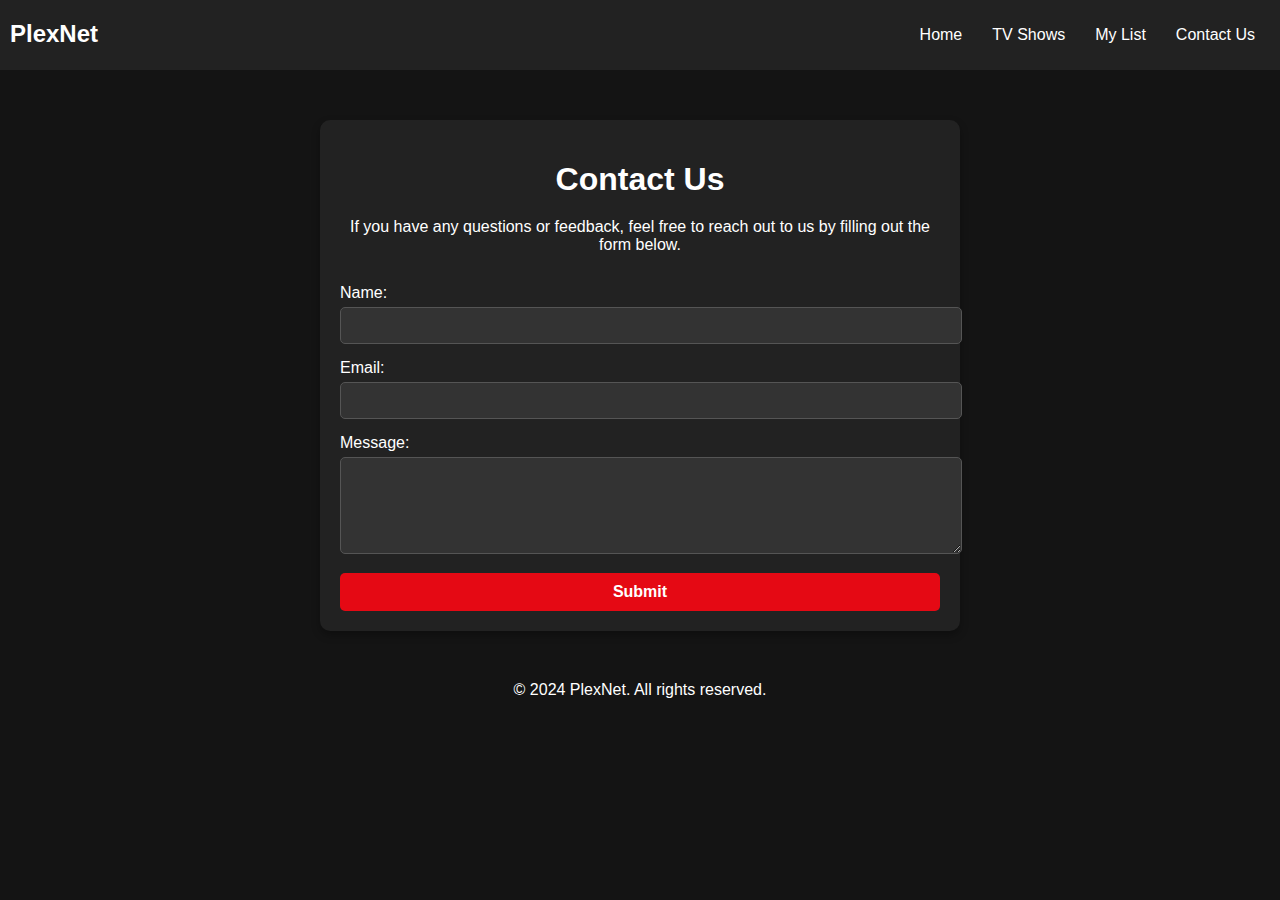
<file: Website/contact.html>
<!DOCTYPE html>
<html lang="en">
<head>
    <meta charset="UTF-8">
    <meta name="viewport" content="width=device-width, initial-scale=1.0">
    <link rel="stylesheet" href="./web.css">
    <title>Contact Us - PlexNet</title>
</head>
<body>
    <header>
        <div class="logo">PlexNet</div>
        <nav>
            <ul>
                <li><a href="/index.html">Home</a></li>
                <li><a href="./tv.html">TV Shows</a></li>
                <li><a href="./list.html">My List</a></li>
                <li><a href="./contact.html">Contact Us</a></li>
            </ul>
        </nav>
    </header>

    <main>
        <section class="contact">
            <h1>Contact Us</h1>
            <p>If you have any questions or feedback, feel free to reach out to us by filling out the form below.</p>

            <form action="#" method="POST">
                <div class="form-group">
                    <label for="name">Name:</label>
                    <input type="text" id="name" name="name" required>
                </div>

                <div class="form-group">
                    <label for="email">Email:</label>
                    <input type="email" id="email" name="email" required>
                </div>

                <div class="form-group">
                    <label for="message">Message:</label>
                    <textarea id="message" name="message" rows="5" required></textarea>
                </div>

                <button type="submit">Submit</button>
            </form>
        </section>
    </main>

    <footer class = footer>
        <p>&copy; 2024 PlexNet. All rights reserved.</p>
    </footer>
</body>
</html>
</file>
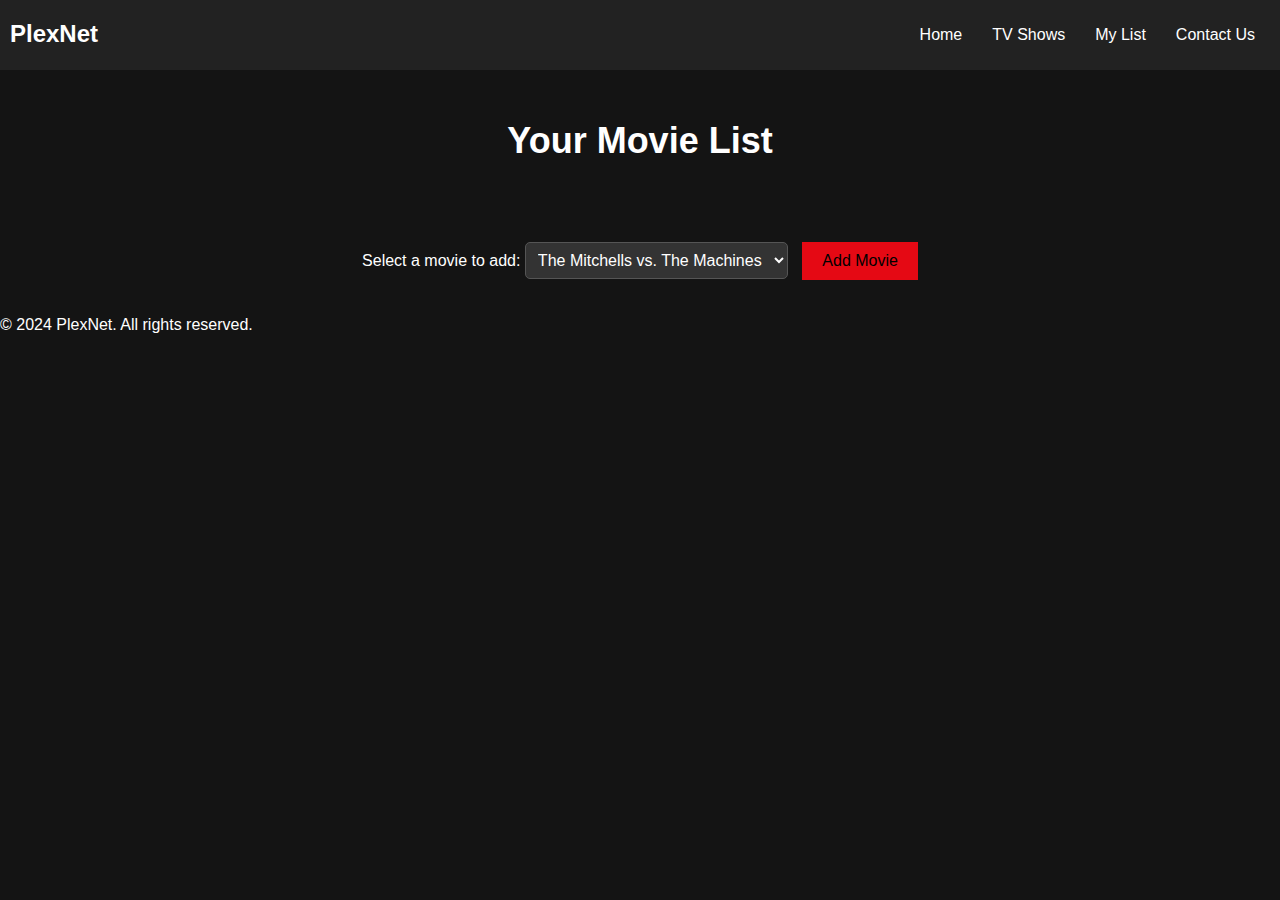
<file: Website/list.html>
<!DOCTYPE html>
<html lang="en">
<head>
    <meta charset="UTF-8">
    <meta name="viewport" content="width=device-width, initial-scale=1.0">
    <link rel="stylesheet" href="./web.css">
    <title>My List - PlexNet</title>
</head>
<body>
    <header>
        <div class="logo">PlexNet</div>
        <nav>
            <ul>
                <li><a href="/index.html">Home</a></li>
                <li><a href="./tv.html">TV Shows</a></li>
                <li><a href="./list.html">My List</a></li>
                <li><a href="./contact.html">Contact Us</a></li>
            </ul>
        </nav>
    </header>

    <main>
        <section class="my-list">
            <h2>Your Movie List</h2>
            <div id="movieList" class="movie-container">
        
            </div>

            
            <div class="add-movie-section">
                <label for="movieSelect">Select a movie to add:</label>
                <select id="movieSelect">
                   
                </select>
                <button id="addMovieBtn">Add Movie</button>
            </div>
        </section>
    </main>

    <footer>
        <p>&copy; 2024 PlexNet. All rights reserved.</p>
    </footer>

    <script src="./web.js"></script>
</body>
</html>
</file>
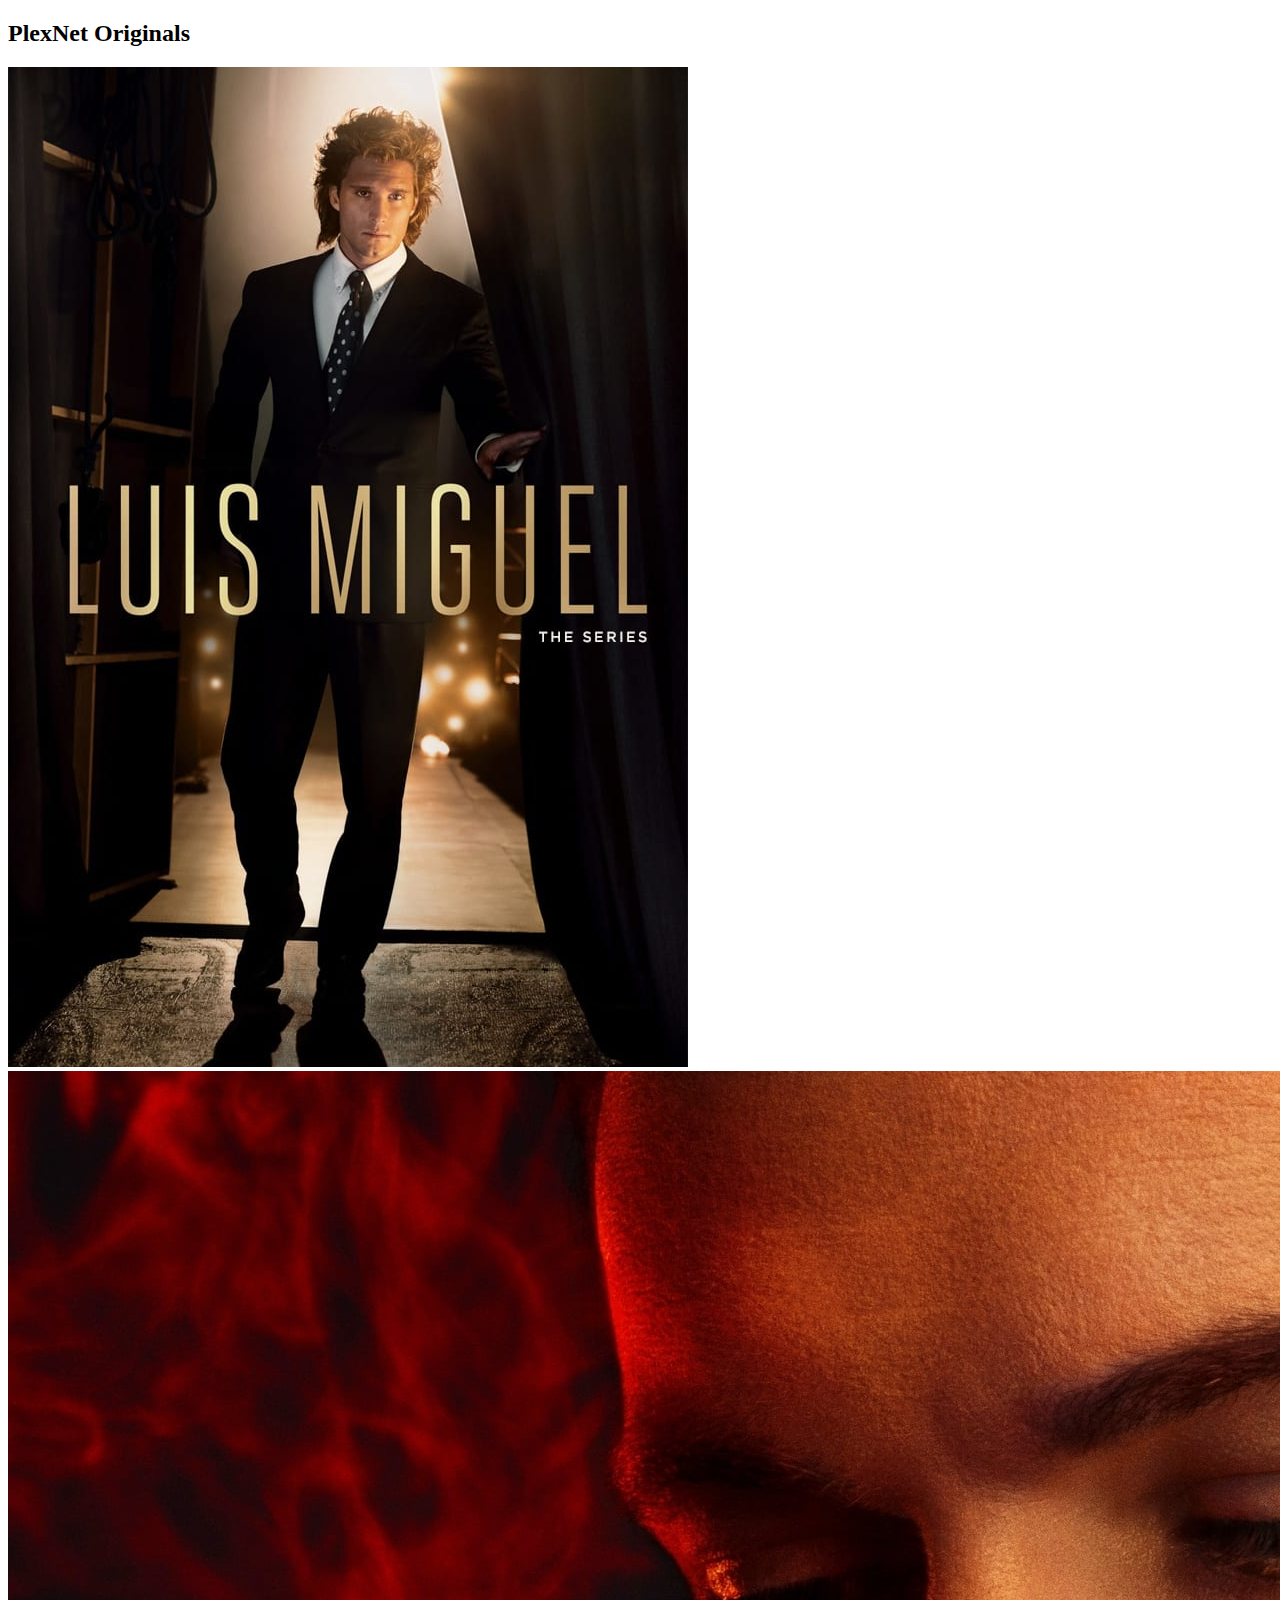
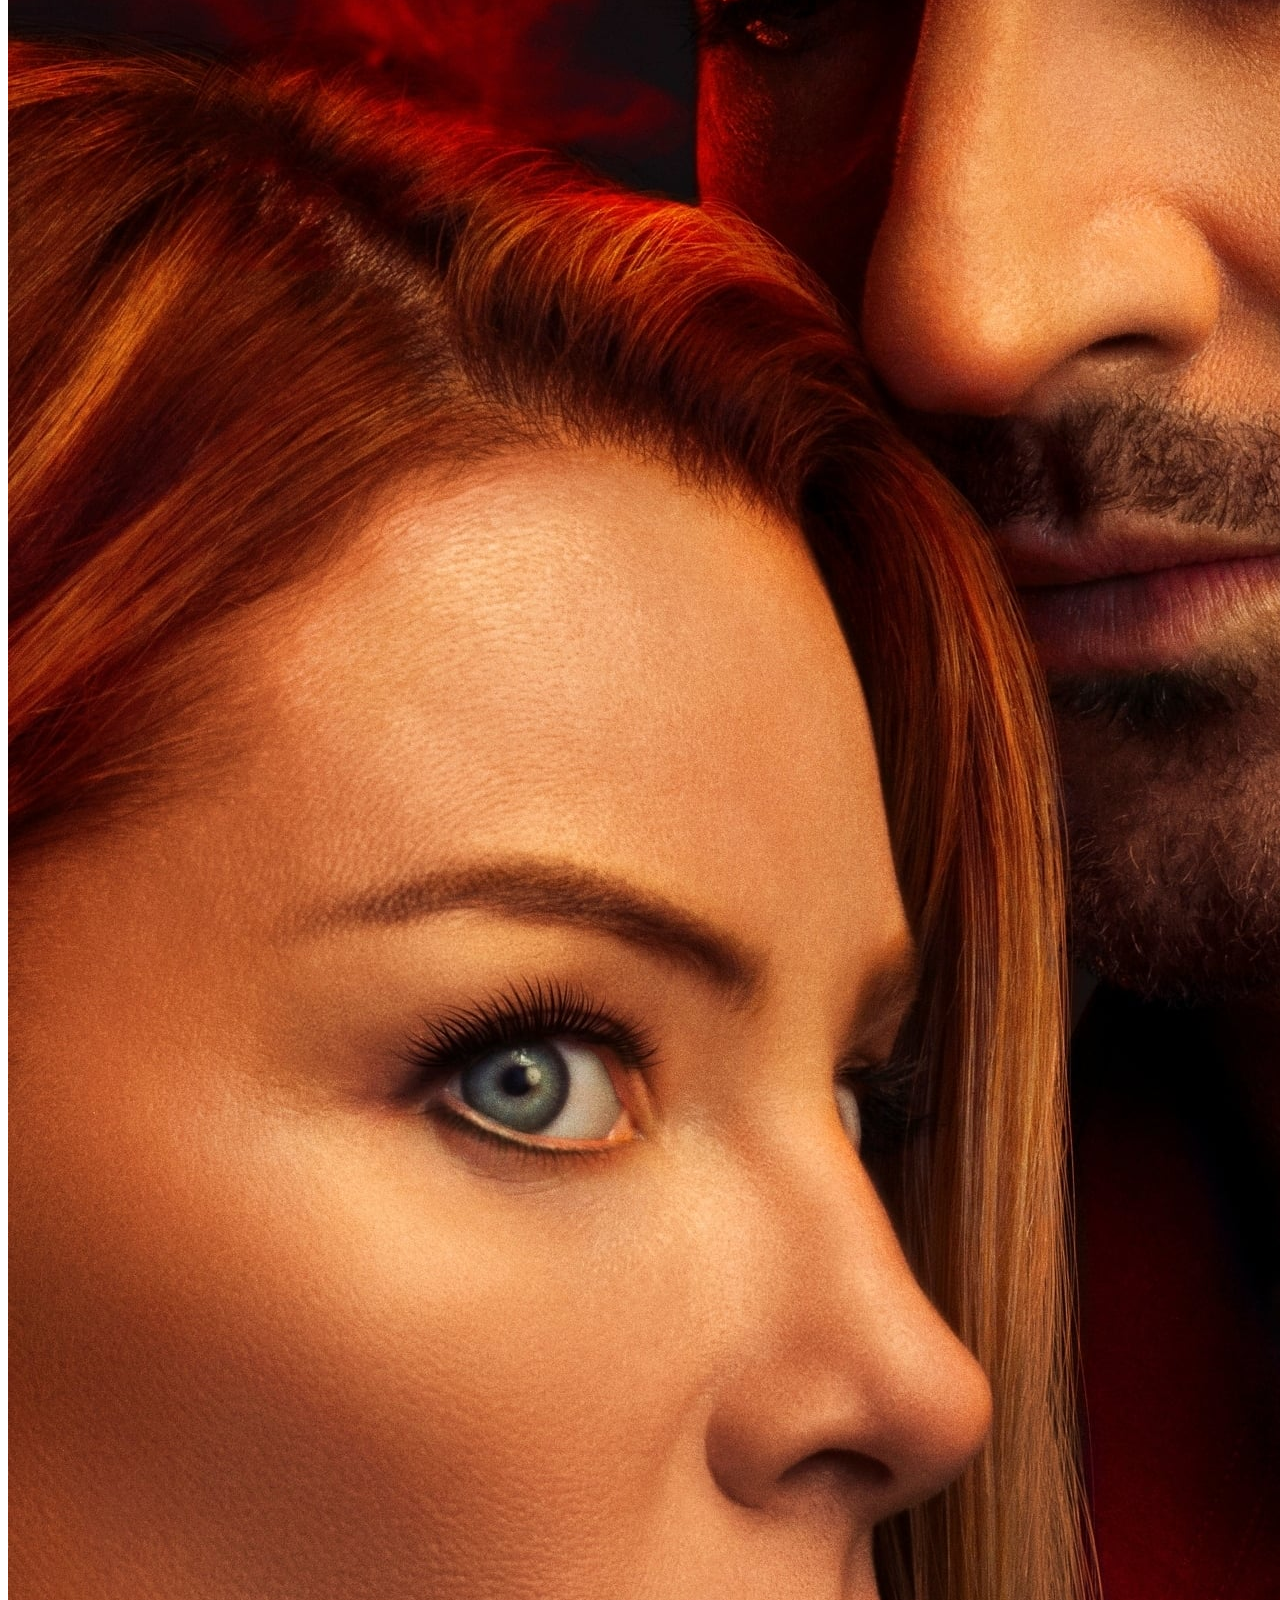
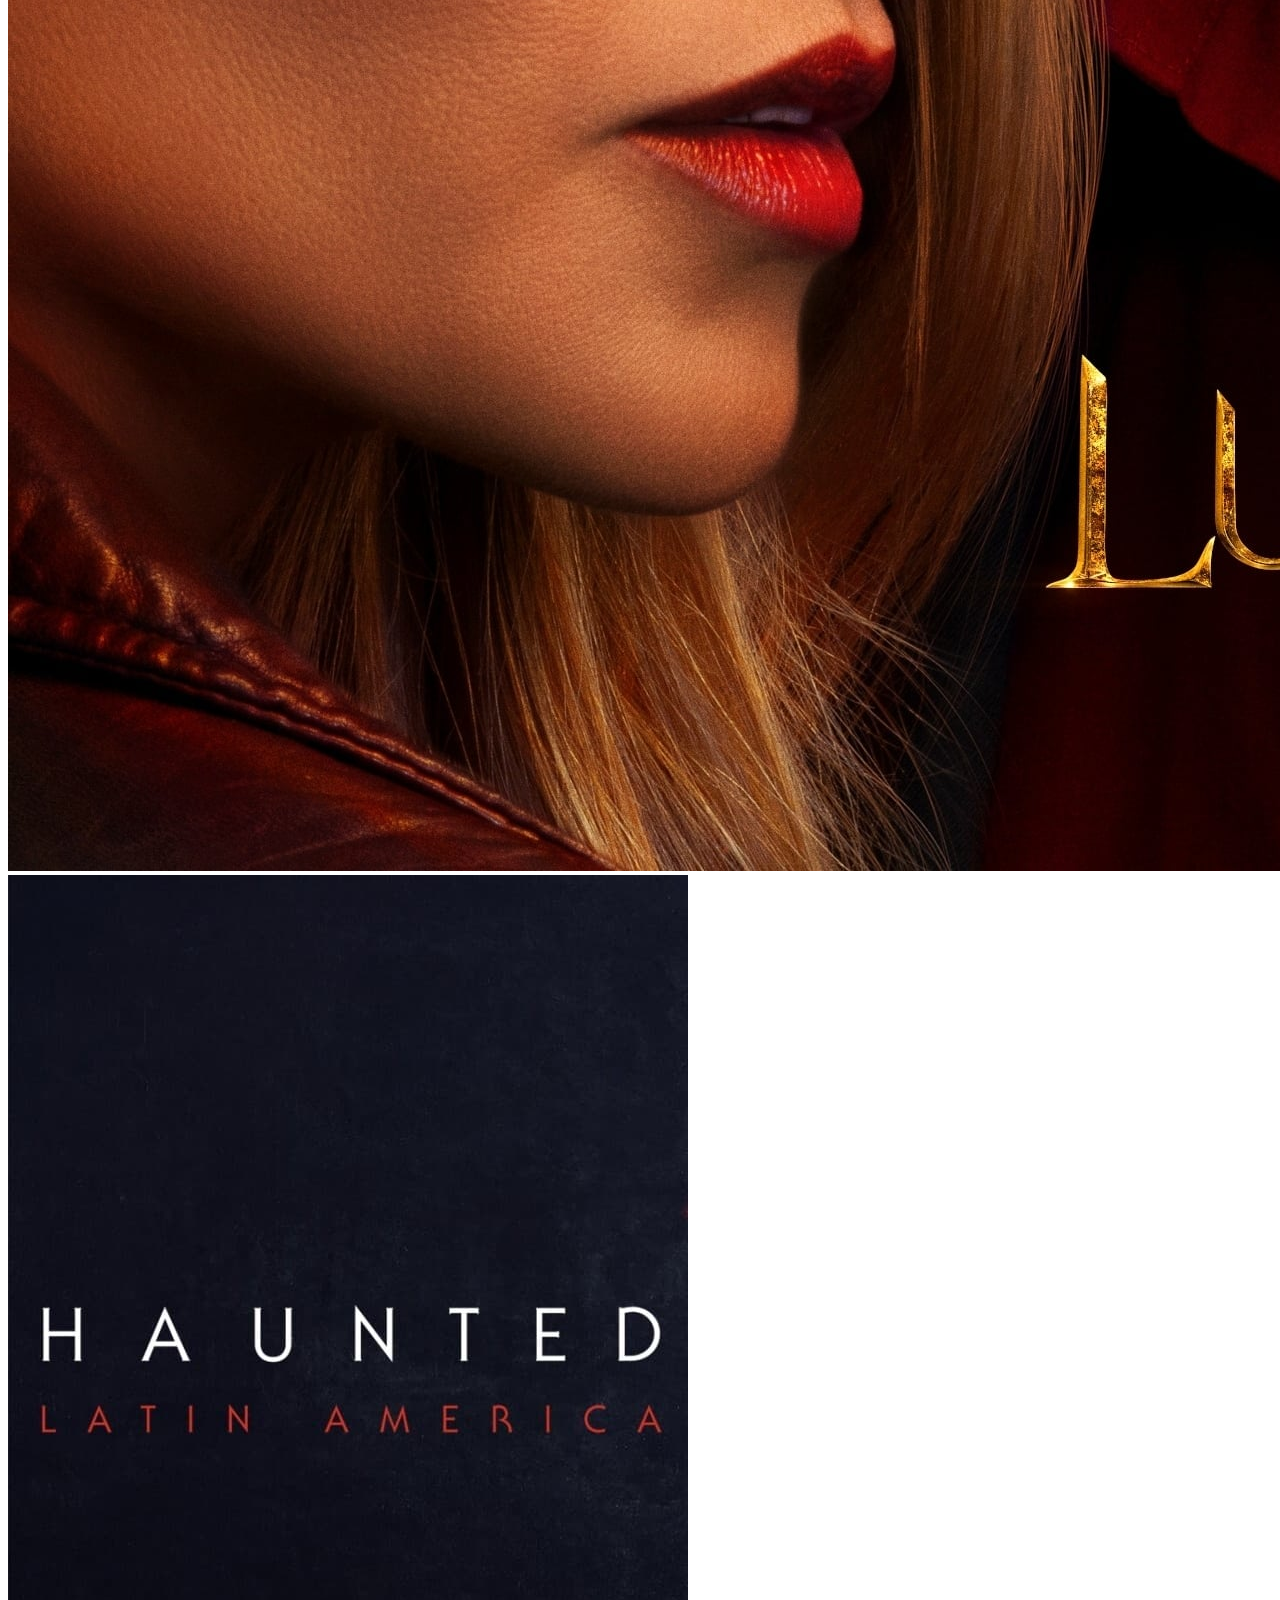
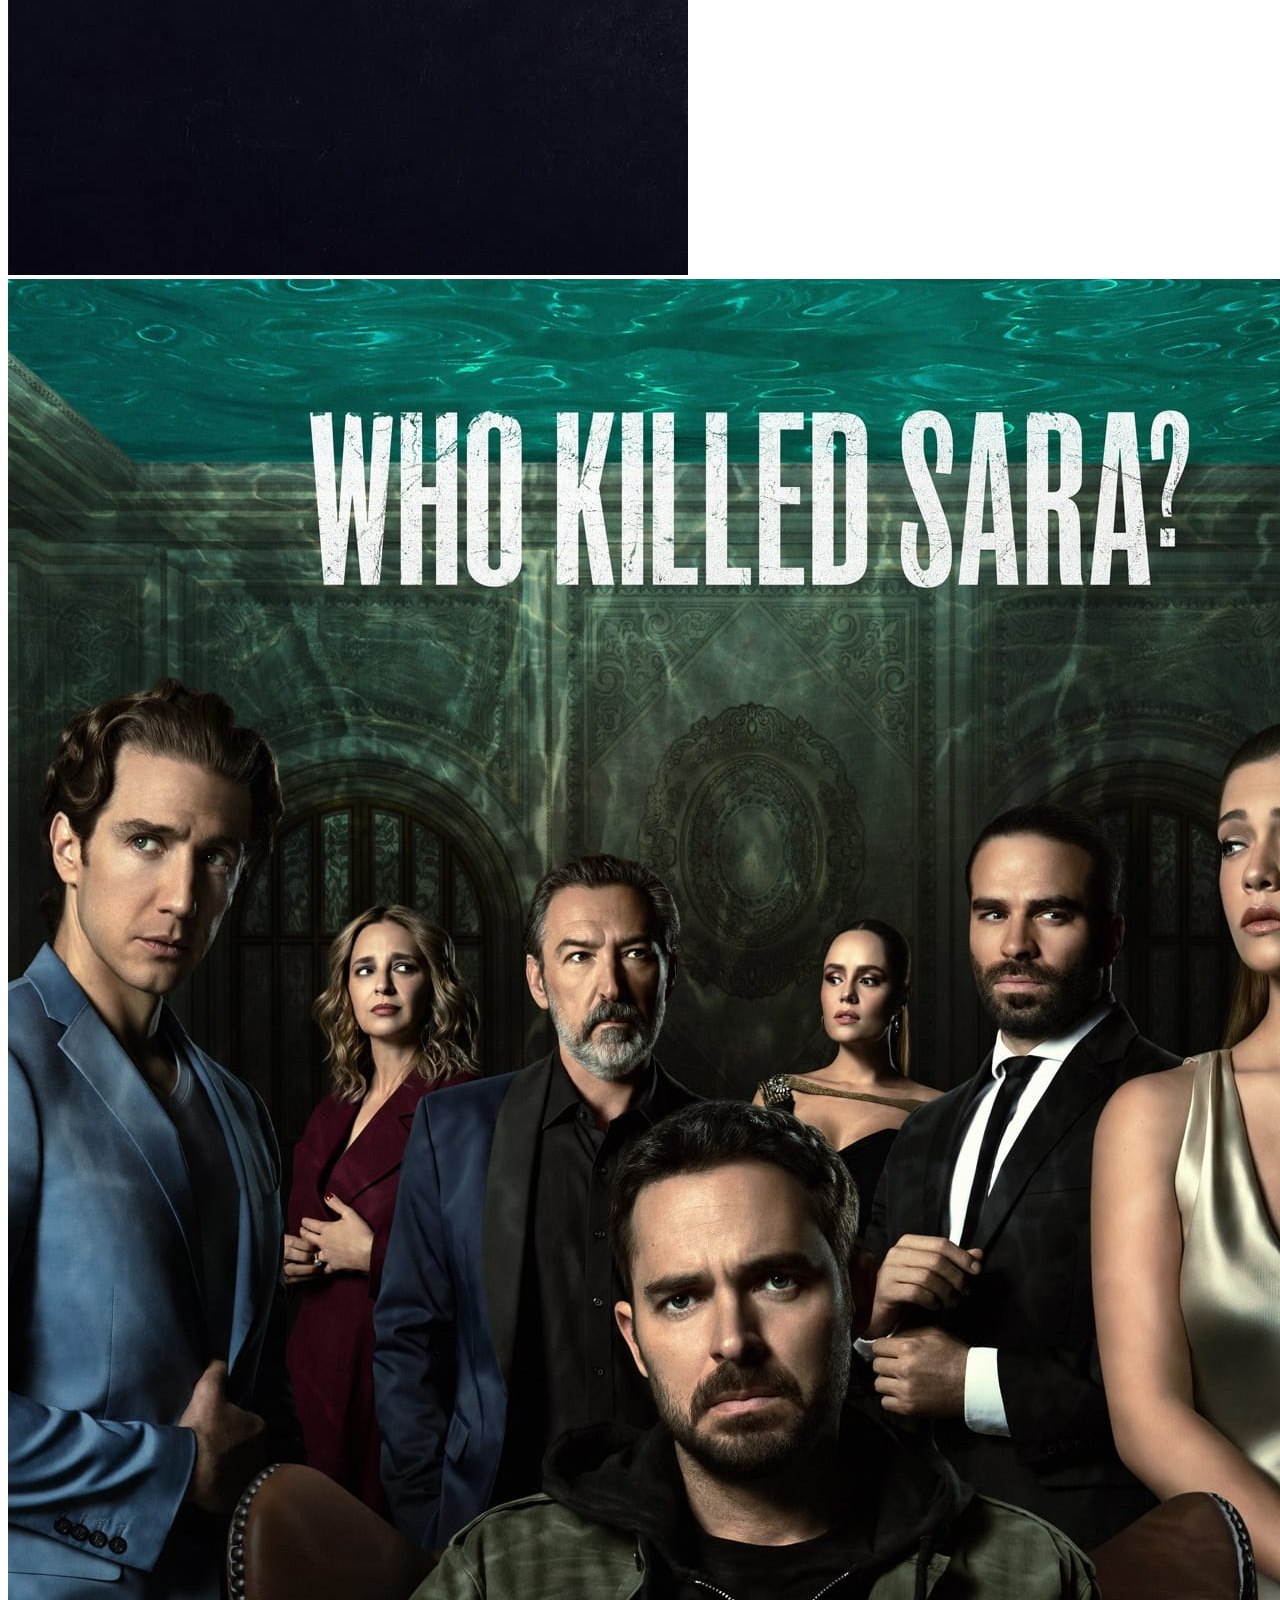
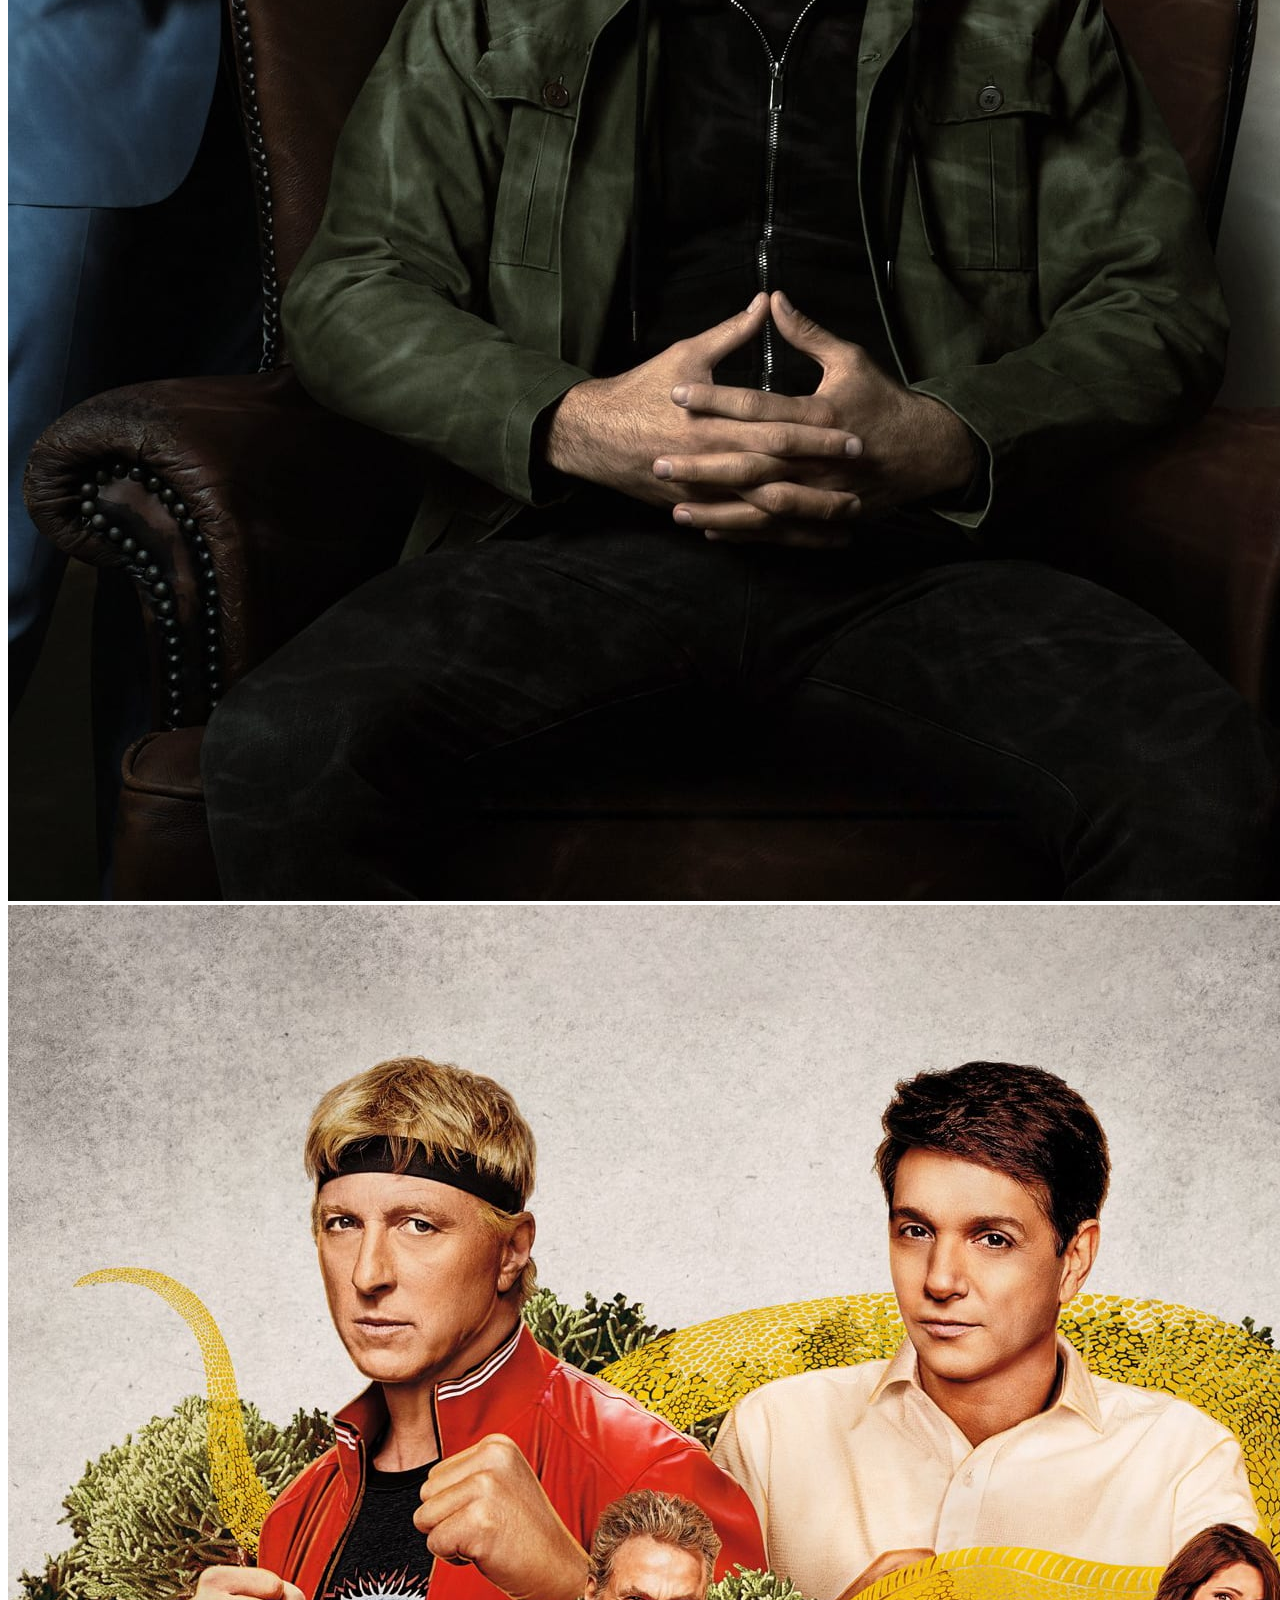
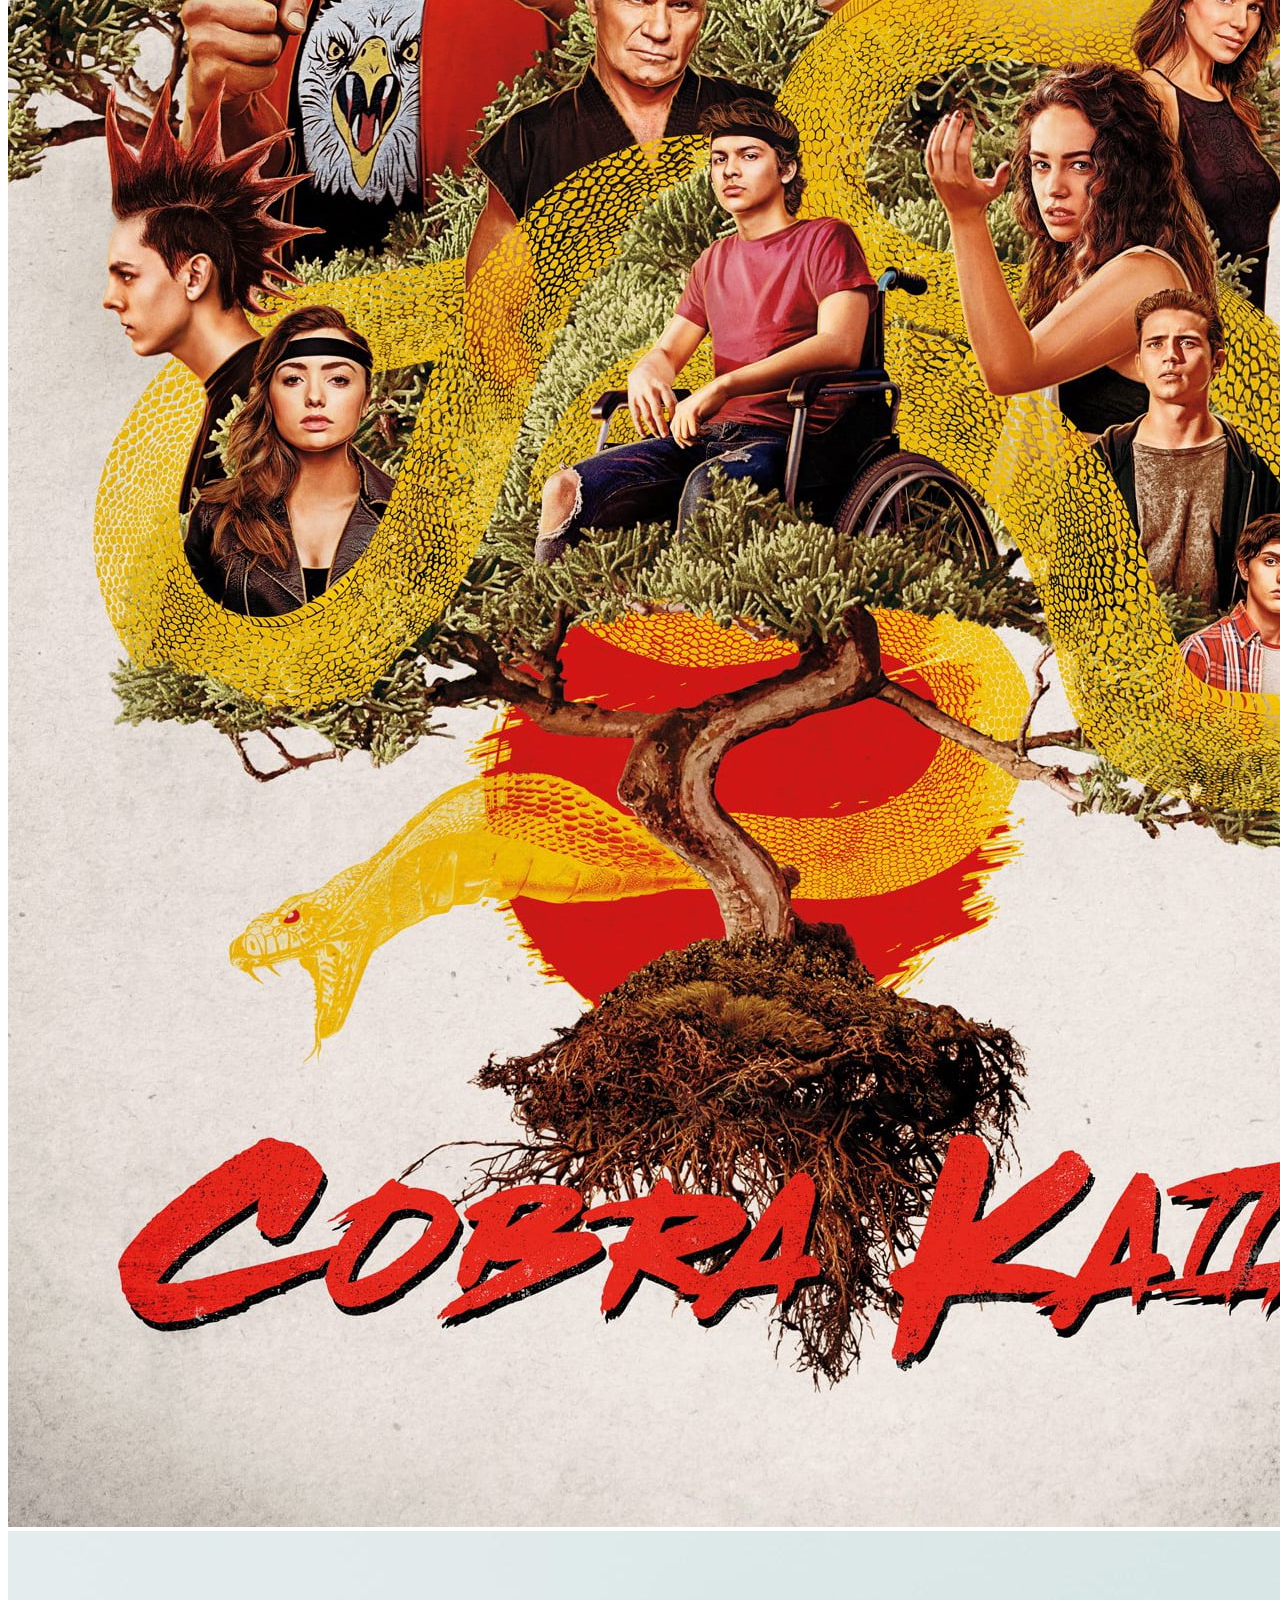
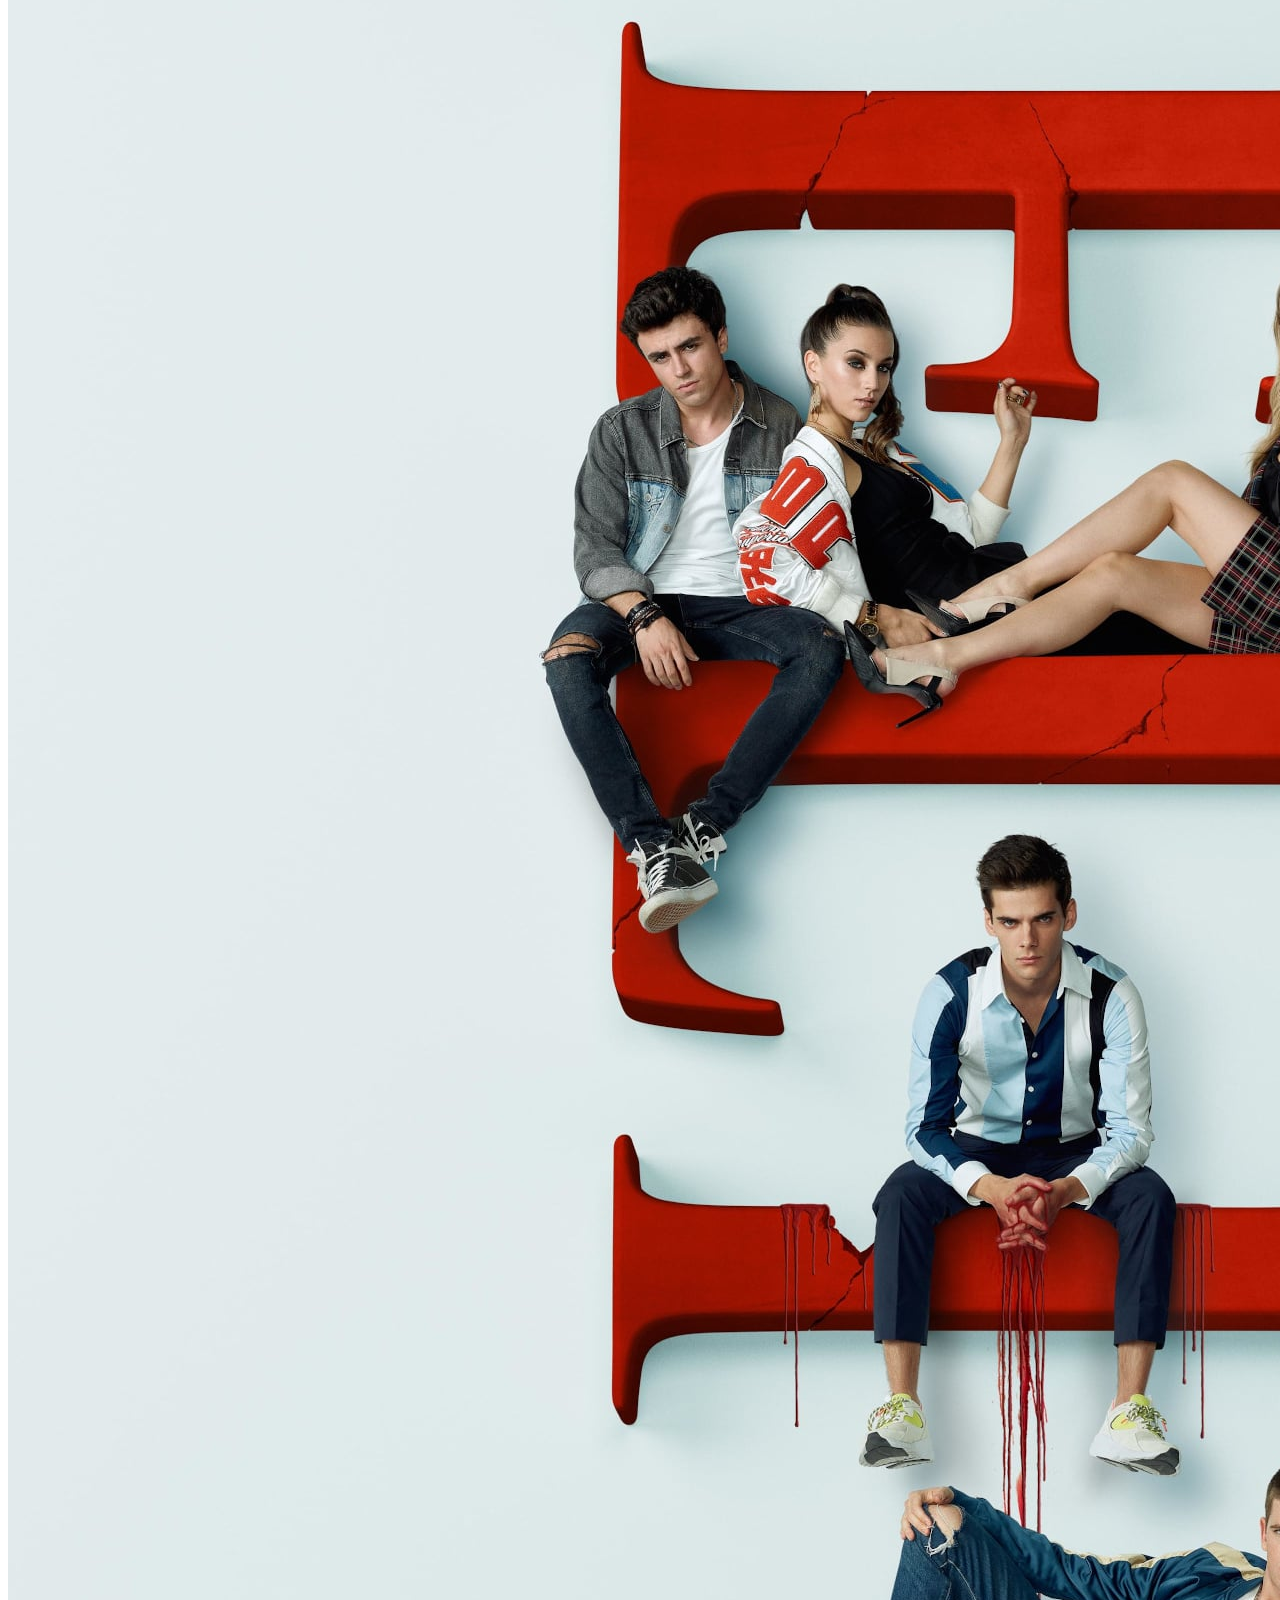
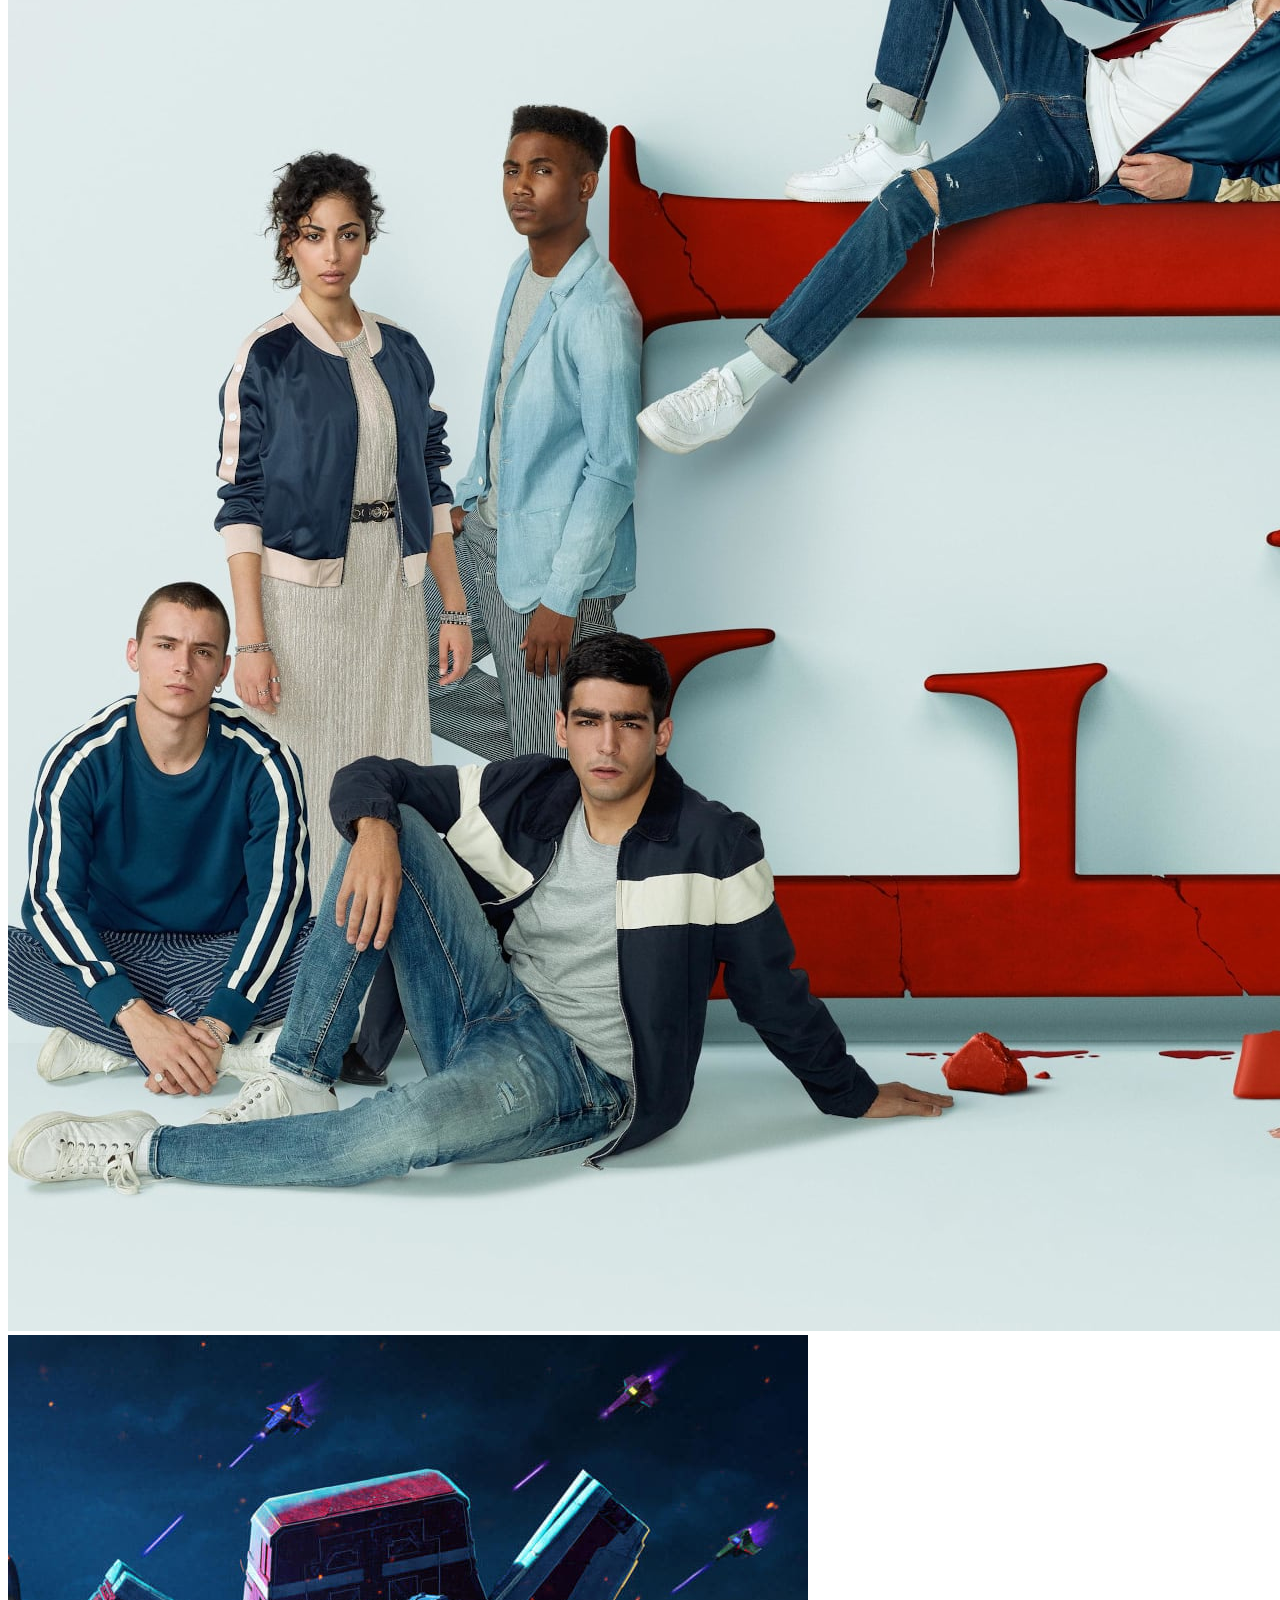
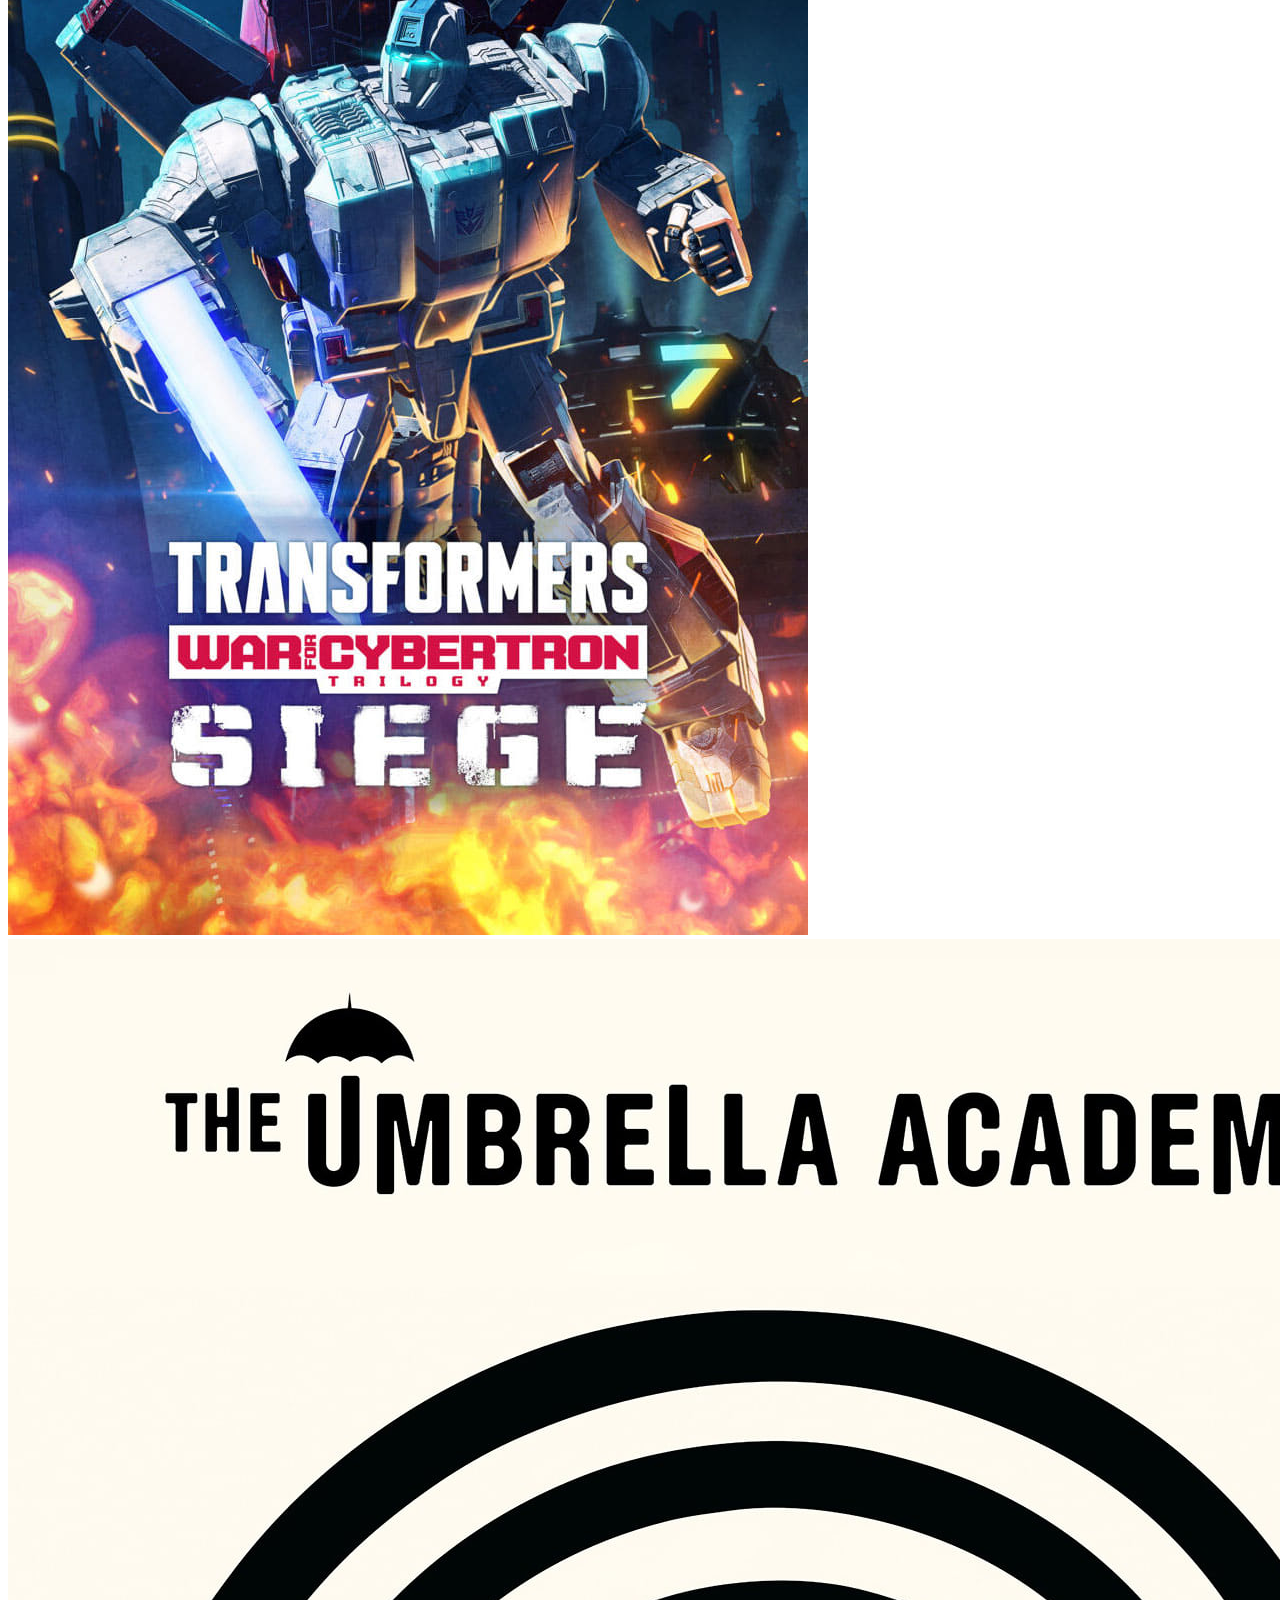
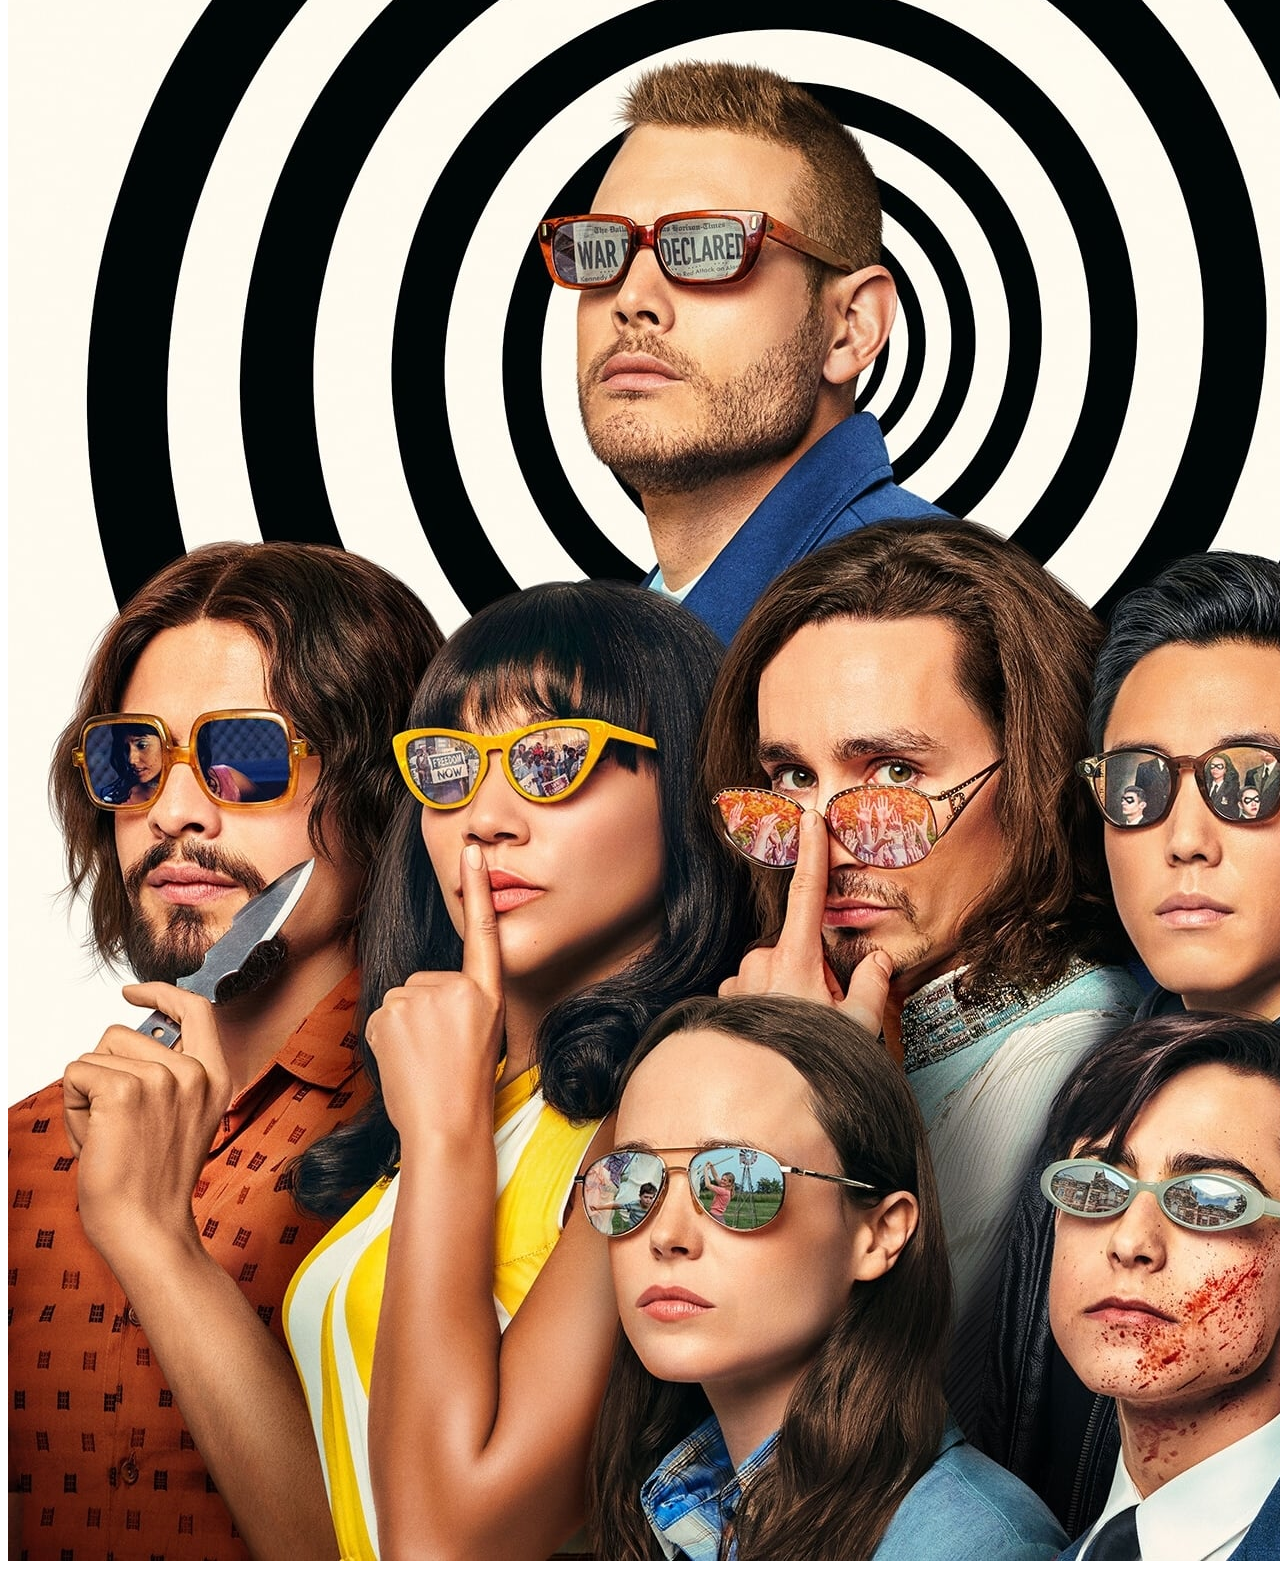
<file: Website/shows.html>
<!DOCTYPE html>
<html lang="en">
<head>
    <meta charset="UTF-8">
    <meta name="viewport" content="width=device-width, initial-scale=1.0">
    <title>Tv Shows</title>
</head>
<body>
    <div class = "row">
        <h2>PlexNet Originals</h2>
        <div class="row_org">
             <img src="/Website/images/large-movie1.jpg" alt="" class="row_images">
             <img src="/Website/images/large-movie2.jpg" alt="" class="row_images">
             <img src="/Website/images/large-movie3.jpg" alt="" class="row_images">
             <img src="/Website/images/large-movie4.jpg" alt="" class="row_images">
             <img src="/Website/images/large-movie5.jpg" alt="" class="row_images">
             <img src="/Website/images/large-movie6.jpg" alt="" class="row_images">
             <img src="/Website/images/large-movie7.jpg" alt="" class="row_images">
             <img src="/Website/images/large-movie8.jpg" alt="" class="row_images">
        </div>
    </div>
    
</body>
</html>
</file>
<file: Website/web.css>
:root {
    --primary-color: #e50914;
    --dark-bg: #222;
    --hover-bg-color: #b00710;
}

body {
    font-family: Arial, sans-serif;
    margin: 0;
    padding: 0;
    background-color: #141414;
    color: white;
}

header {
    display: flex;
    justify-content: space-between;
    padding: 10px;
    background-color: var(--dark-bg);
}

.logo {
    font-size: 24px;
    font-weight: bold;
    text-align: left;
    margin-top: 10px;
}

nav ul {
    list-style: none;
    display: flex;
}

nav ul li {
    margin: 0 15px;
}

nav a {
    text-decoration: none;
    color: white;
    transition: color 0.3s;
}

.banner {
    background: url('banner-image.jpg') center/cover no-repeat;
    height: 60vh;
    display: flex;
    flex-direction: column;
    justify-content: center;
    align-items: center;
    text-align: center;
}

.banner h1 {
    font-size: 48px;
}

button {
    background-color: var(--primary-color);
    border: none;
    padding: 10px 20px;
    font-size: 16px;
    cursor: pointer;
    transition: background-color 0.3s;
}

button:hover {
    background-color: var(--hover-bg-color);
}

.movies {
    padding: 20px;
}

.movie-container {
    display: flex;
    overflow-x: scroll;
    scroll-snap-type: x mandatory;
    gap: 20px;
    padding: 10px;
    justify-content: flex-start;
    width: 100%; /* Ensures the container spans the full width */
}

.movie {
    display: inline-block;
    width: 200px; /* Fixed width for each movie */
    text-align: center;
    margin: 10px;
    flex-shrink: 0; /* Prevent shrinking */
}

.movie:hover {
    transform: scale(1.05);
    box-shadow: 0 4px 8px rgba(0, 0, 0, 0.5);
}

.movie img {
    width: 205px;
    height: 300px;
    object-fit: cover;
    border-radius: 8px;
    box-shadow: 0 2px 5px rgba(0, 0, 0, 0.3);
    transition: transform 0.3s;
}

.movie img:hover {
    transform: scale(1.05);
}

.movie p {
    margin: 10px 0;
    text-align: center;
}

.footer p {
    text-align: center;
}

/* Contact Form */
.contact {
    max-width: 600px;
    margin: 50px auto;
    padding: 20px;
    background-color: var(--dark-bg);
    border-radius: 10px;
    box-shadow: 0 4px 8px rgba(0, 0, 0, 0.3);
}

.contact h1 {
    text-align: center;
    margin-bottom: 20px;
}

.contact p {
    text-align: center;
    margin-bottom: 30px;
}

.form-group {
    margin-bottom: 15px;
}

.form-group label {
    display: block;
    margin-bottom: 5px;
}

.form-group input, .form-group textarea {
    width: 100%;
    padding: 10px;
    background-color: #333;
    border: 1px solid #555;
    color: white;
    border-radius: 5px;
}

.form-group input:focus, .form-group textarea:focus {
    outline: none;
    border-color: var(--primary-color);
}

button[type="submit"] {
    background-color: var(--primary-color);
    border: none;
    padding: 10px 20px;
    color: white;
    cursor: pointer;
    border-radius: 5px;
    width: 100%;
    font-weight: bold;
    transition: background-color 0.3s;
}

button[type="submit"]:hover {
    background-color: var(--hover-bg-color);
}

/* TV Shows Section */
.tv-shows {
    padding: 20px;
}

.tv-shows h2 {
    font-size: 36px;
    margin-bottom: 20px;
    color: white;
}

.tv-show-container {
    display: flex;
    overflow-x: auto;
    scroll-snap-type: x mandatory;
    gap: 20px;
    padding: 10px;
    justify-content: flex-start;
}

.tv-show {
    flex: 0 0 auto;
    width: 200px;
    scroll-snap-align: start;
}

.tv-show img {
    width: 100%;
    height: 300px;
    object-fit: cover;
    border-radius: 8px;
    box-shadow: 0 2px 5px rgba(0, 0, 0, 0.3);
    transition: transform 0.3s;
}

.tv-show img:hover {
    transform: scale(1.05);
}

.tv-show p {
    margin-top: 10px;
    font-size: 16px;
    color: #bbb;
}

@media (max-width: 768px) {
    .banner h1 {
        font-size: 32px;
    }

    button {
        padding: 8px 16px;
    }

    .movie {
        min-width: 150px;
    }

    .tv-show-container {
        flex-direction: column;
        align-items: center;
        max-width: 600px;
    }

    .tv-show {
        width: 80%;
    }

    .tv-show img {
        height: 250px;
    }

    .footer p {
        font-size: 14px;
    }
}

/* "My List" Page Styles */
.my-list {
    padding: 20px;
    text-align: center;
    background-color: #141414;
}

.my-list h2 {
    font-size: 36px;
    color: white;
    margin-bottom: 20px;
}

#movieList {
    display: flex;
    flex-wrap: wrap;
    justify-content: center;
    gap: 20px;
}

.movie {
    position: relative;
    width: 200px;
    text-align: center;
    margin-bottom: 20px;
}

.movie img {
    width: 100%;
    height: 300px;
    object-fit: cover;
    border-radius: 8px;
    box-shadow: 0 2px 5px rgba(0, 0, 0, 0.3);
}

.movie p {
    margin-top: 10px;
    font-size: 16px;
    color: #bbb;
}

.movie button {
    position: absolute;
    top: 5px;
    right: 5px;
    background-color: #b00710;
    color: white;
    border: none;
    padding: 5px;
    border-radius: 5px;
    cursor: pointer;
    transition: background-color 0.3s;
}

.movie button:hover {
    background-color: #e50914;
}

.add-movie-section {
    margin-top: 20px;
}

#movieSelect {
    padding: 8px;
    font-size: 16px;
    background-color: #333;
    border: 1px solid #555;
    color: white;
    border-radius: 5px;
    margin-right: 10px;
}

#addMovieBtn {
    background-color: #e50914;
    border: none;
    padding: 10px 20px;
    font-size: 16px;
    cursor: pointer;
    margin-top: 20px;
    transition: background-color 0.3s;
}

#addMovieBtn:hover {
    background-color: #b00710;
}

@media (max-width: 768px) {
    .movie {
        width: 150px;
    }
}
</file>
